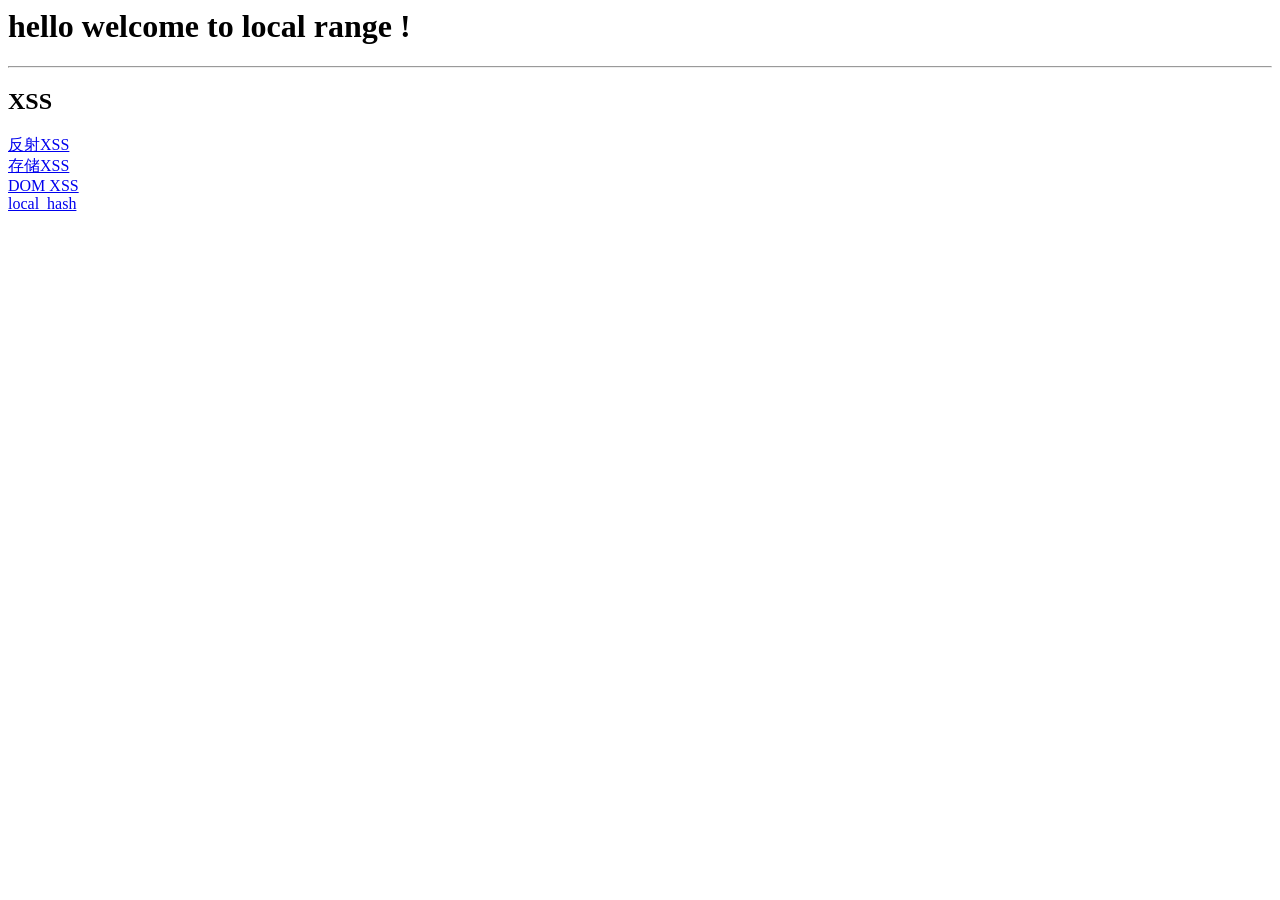
<file: xss-xx/index.html>
<html>
	<head> 
		<title>this is local range</title>
		<meta charset="UTF-8">
	</head>
	<body>
		<h1> hello welcome to local range !</h1>
		<hr />
		<h2>XSS</h2>
		<a href="xss/reflex_xss.php">反射XSS</a></br>
		<a href="xss/storage_xss.php">存储XSS</a></br>
		<a href="xss/dom_xss.php">DOM XSS</a></br>
		<a href="xss/local_hash.php#alert(1)">local_hash</a>
	</body>
</html>
</file>
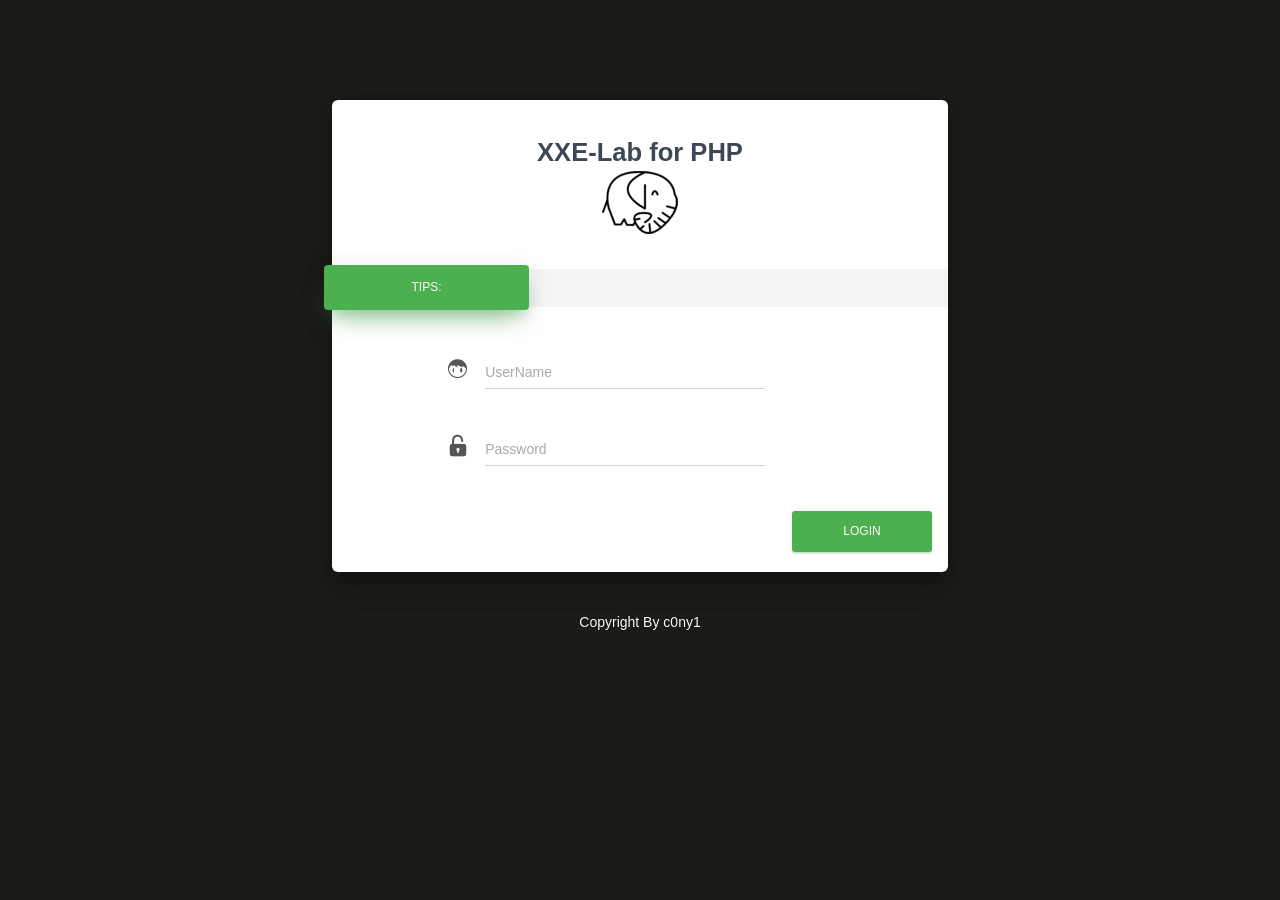
<file: xxe/index.html>
<!doctype html>
<html lang="en">
<head>
	<meta charset="utf-8" />
	<meta http-equiv="X-UA-Compatible" content="IE=edge,chrome=1" />
    <link rel="shortcut icon" href="img/favicon.png" type="image/x-icon">
	
	<title>XXE-Lab</title>

	<meta content='width=device-width, initial-scale=1.0, maximum-scale=1.0, user-scalable=0' name='viewport' />
    <meta name="viewport" content="width=device-width" />

	<link rel="stylesheet" type="text/css" href="css/font.css" />
	<link href="css/bootstrap.min.css" rel="stylesheet" />
	<link href="css/material-bootstrap-wizard.css" rel="stylesheet" />
</head>

<body>
	<div class="image-container set-full-height" style="background-color: #272822;">
	    <!--   Creative Tim Branding   -->
	    <!--   Big container   -->
	    <div class="container" style="width: 970px;">
	        <div class="row">
		        <div class="col-sm-8 col-sm-offset-2">
		            <!--      Wizard container        -->
		            <div class="wizard-container">
		                <div class="card wizard-card" data-color="green" id="wizardProfile">
		                    <form>
		                    	<div class="wizard-header">
		                        	<h3 class="wizard-title">
		                        	   <a href="http://github.com/c0ny1/xxe-lab">XXE-Lab for PHP</a>
		                        	</h3>
									<img src="img/php_logo.png">
		                    	</div>
								<div class="wizard-navigation">
									<ul>
			                            <li><a href="#about" data-toggle="tab">tips:</a></li>
			                            <li><a href="javascript:void(0)" ><span style="color:red;" class="msg"></span></a></li>
										<li><a href="javascript:void(0)"></a></li>
			                        </ul>
								</div>

		                        <div class="tab-content">
		                            <div class="tab-pane" id="about">
		                              <div class="row">
		                                	<div class="col-sm-6">
												<div class="input-group" style="margin-left: 30%;">
													<span class="input-group-addon">
														<i class="iconfont icon-icon30" style="font-size:25px;"></i>
													</span>
													<div class="form-group label-floating">
			                                          <label class="control-label">UserName</label>
			                                          <input id="username" name="username" style="width: 200%;" type="text" class="form-control">
			                                        </div>
												</div>
												<div class="input-group" style="margin-left: 30%;">
													<span class="input-group-addon">
														<i class="iconfont icon-mima" style="font-size:25px;"></i>
													</span>
													<div class="form-group label-floating">
													  <label class="control-label">Password</label>
													  <input id="password" name="password" style="width: 200%;" type="password" class="form-control">
													</div>
												</div>
		                                	</div>
		                            	</div>
		                            </div>
		                            
		                            
		                        </div>
		                        <div class="wizard-footer">
		                            <div class="pull-right">
		                                <input type='button' class='btn btn-fill btn-success btn-wd' name='next' value='login' onclick="javascript:doLogin()" />
		                            </div>

		                            <div class="clearfix"></div>
		                        </div>
		                    </form>
		                </div>
		            </div> <!-- wizard container -->
		        </div>
	        </div><!-- end row -->
	    </div> <!--  big container -->

	    <div class="footer">
	        <div class="container text-center">
	             Copyright By <a href="http://gv7.me">c0ny1</a>
	        </div>
	    </div>
	</div>
</body>
<!--   Core JS Files   -->
<script src="js/jquery-2.2.4.min.js" type="text/javascript"></script>
<script src="js/bootstrap.min.js" type="text/javascript"></script>
<script src="js/jquery.bootstrap.js" type="text/javascript"></script>

<!--  Plugin for the Wizard -->
<script src="js/material-bootstrap-wizard.js"></script>

<script src="js/jquery.validate.min.js"></script>
<script type='text/javascript'> 
function doLogin(){
	var username = $("#username").val();
	var password = $("#password").val();
	if(username == "" || password == ""){
		alert("Please enter the username and password!");
		return;
	}
	
	var data = "<user><username>" + username + "</username><password>" + password + "</password></user>"; 
    $.ajax({
        type: "POST",
        url: "doLogin.php",
        contentType: "application/xml;charset=utf-8",
        data: data,
        dataType: "xml",
        anysc: false,
        success: function (result) {
        	var code = result.getElementsByTagName("code")[0].childNodes[0].nodeValue;
        	var msg = result.getElementsByTagName("msg")[0].childNodes[0].nodeValue;
        	if(code == "0"){
        		$(".msg").text(msg + " login fail!");
        	}else if(code == "1"){
        		$(".msg").text(msg + " login success!");
        	}else{
        		$(".msg").text("error:" + msg);
        	}
        },
        error: function (XMLHttpRequest,textStatus,errorThrown) {
            $(".msg").text(errorThrown + ':' + textStatus);
        }
    }); 
}
</script>
</html>
</file>
<file: xxe/css/font.css>
@font-face {font-family: "iconfont";
  src: url('//at.alicdn.com/t/font_566036_189jqg1gbohfflxr.eot?t=1517926461910'); /* IE9*/
  src: url('//at.alicdn.com/t/font_566036_189jqg1gbohfflxr.eot?t=1517926461910#iefix') format('embedded-opentype'), /* IE6-IE8 */
  url('[data-uri]') format('woff'),
  url('//at.alicdn.com/t/font_566036_189jqg1gbohfflxr.ttf?t=1517926461910') format('truetype'), /* chrome, firefox, opera, Safari, Android, iOS 4.2+*/
  url('//at.alicdn.com/t/font_566036_189jqg1gbohfflxr.svg?t=1517926461910#iconfont') format('svg'); /* iOS 4.1- */
}

.iconfont {
  font-family:"iconfont" !important;
  font-size:16px;
  font-style:normal;
  -webkit-font-smoothing: antialiased;
  -moz-osx-font-smoothing: grayscale;
}

.icon-icon30:before { content: "\e634"; }

.icon-mima:before { content: "\e622"; }
</file>
